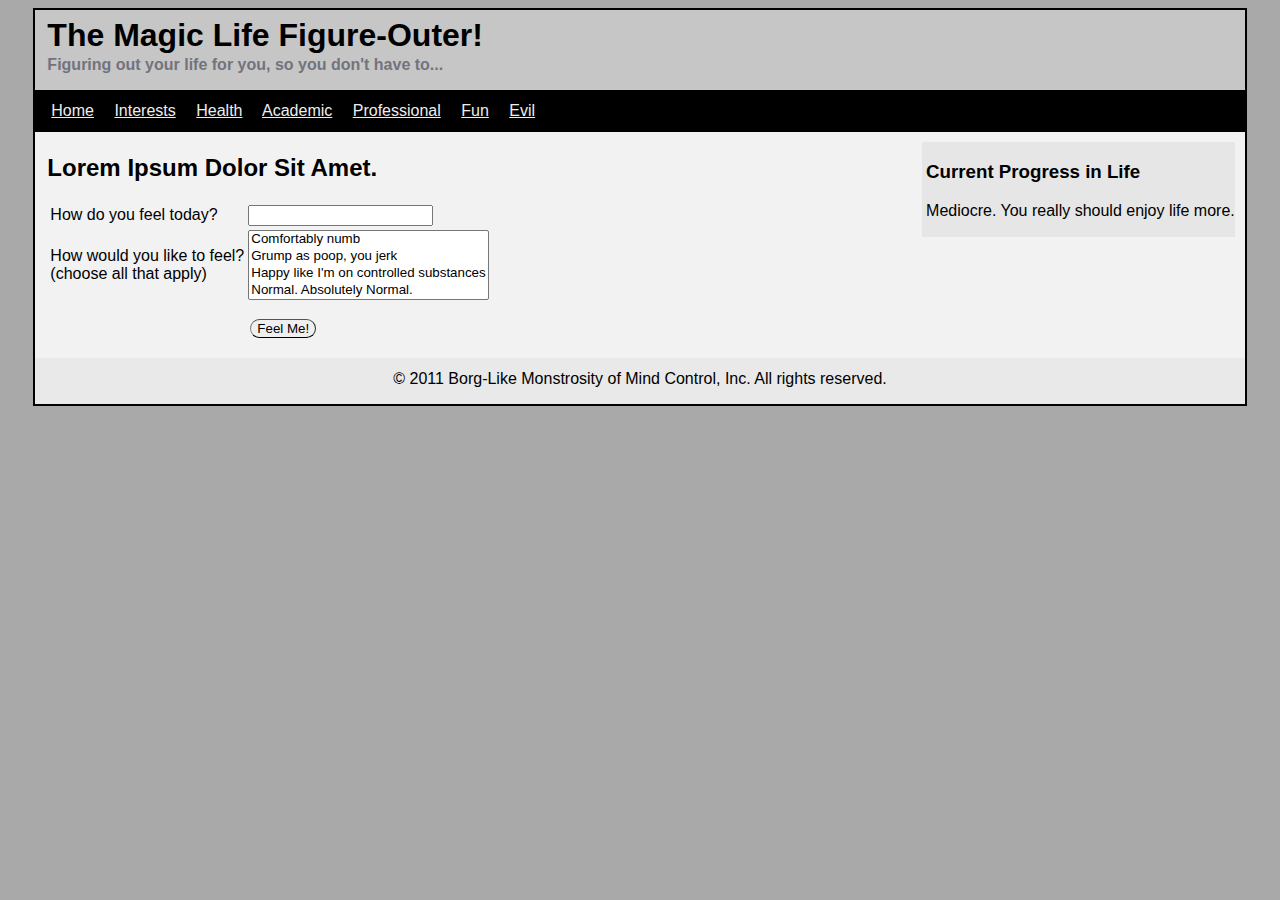
<file: project01/index.html>
<! DOCTYPE html>

<html>
 <head>
 	<title>Life Figure-Outer Application</title>
 	<script src="submit.js"></script>
 	<link rel="stylesheet" type="text/css" href="lifeApplication.css" title="Style1" />
 </head>
 <body>
 	<div id="lifeBox">
 		<div id="heading">
		 	<h1>The Magic Life Figure-Outer!</h1>
		 	<h4>Figuring out your life for you, so you don't have to...</h4>
		</div>
	 	<div id="menuBar">
	 		<a href="#" title="Home sweet home!" onclick="return false">Home</a>
	 		<a href="#" title="What interests you?" onclick="return false">Interests</a>
	 		<a href="#" title="Doctors want your money!" onclick="return false">Health</a>
	 		<a href="#" title="Nerds!" onclick="return false">Academic</a>
	 		<a href="#" title="Please be serious now!" onclick="return false">Professional</a>
	 		<a href="#" title="No funny business!" onclick="return false">Fun</a>
	 		<a href="#" title="Which voice to listen to..." onclick="return false">Evil</a>
	 	</div>
	 	<div id="information">
	 		<h2>Lorem Ipsum Dolor Sit Amet.</h2>
	 		<form name="feelingForm">
	 			<table>
	 				<tr>
	 					<td>
	 						<p>How do you feel today?</p>
	 					</td>
	 					<td>
	 						<input type="text" name="currentFeeling">
	 					</td>
	 				</tr>
	 				<tr>
	 					<td>
	 						<p>How would you like to feel? <br/>
	 						(choose all that apply)</p>
	 					</td>
	 					<td>
	 						<select multiple>
	 							<option value="numb">Comfortably numb</option>
	 							<option value="grumpy">Grump as poop, you jerk</option>
	 							<option value="happy">Happy like I'm on controlled substances</option>
	 							<option value="normal">Normal. Absolutely Normal.</option>
	 						</select>
	 					</td>
	 				</tr>
	 				<tr>
	 					<td id="submit">
	 						<button id="submitButton" onclick="submission()">Feel Me!</button>
	 					</td>
	 				</tr>
	 			</table>
	 		</form>
		 	<div id="status">
		 		<h3>Current Progress in Life</h3>
		 		<p>Mediocre. You really should enjoy life more.</p>
		 	</div>
		 </div>
	 	<p id="copyright">&copy 2011 Borg-Like Monstrosity of Mind Control, Inc. All rights reserved.</p>
	 </div>
 </body>
</html>
</file>
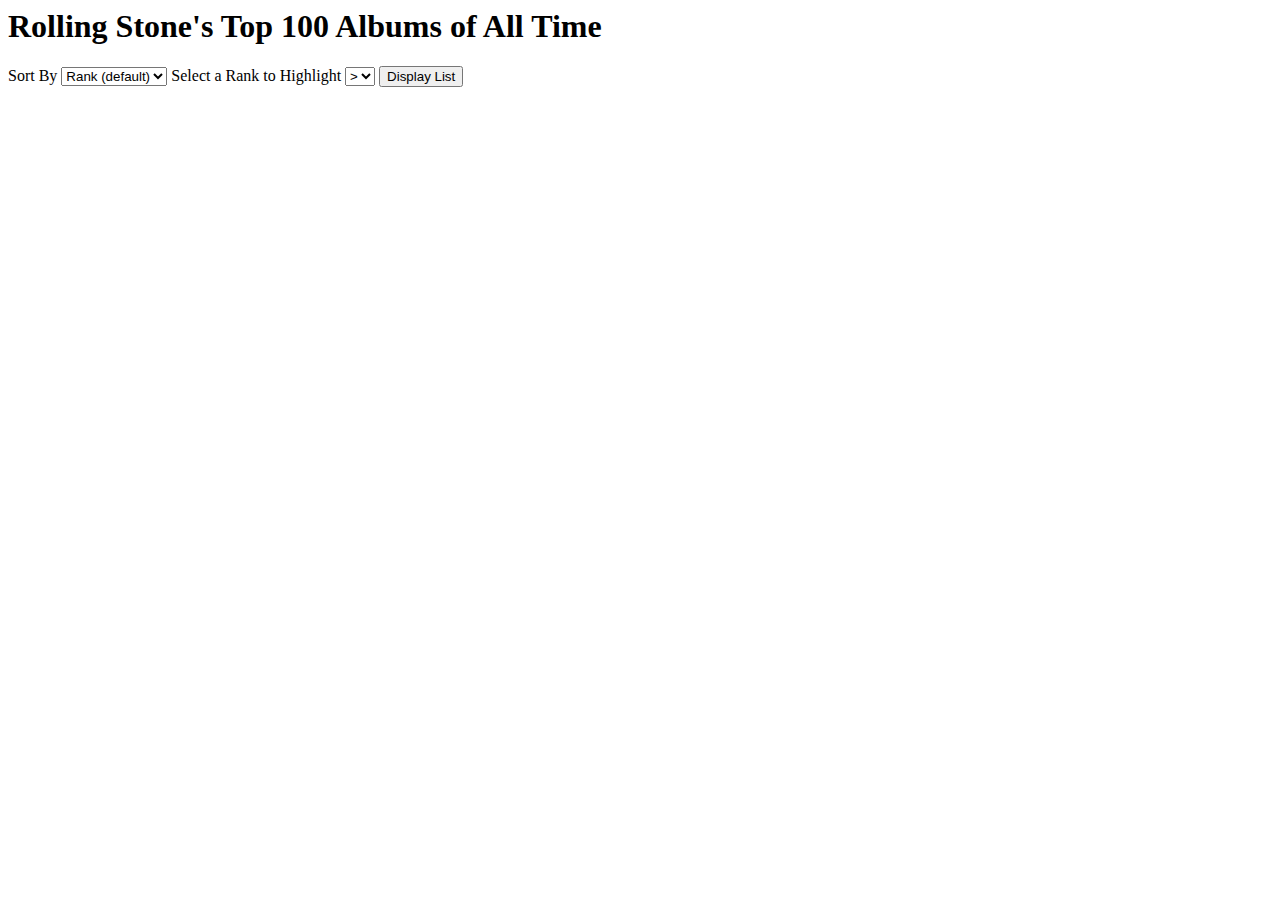
<file: project02/albumForm.html>
<html>
<head>
	<title> Top 100 Albums</title>
</head>
<body>
	<form action="/display_list" method="GET">
		<h1>Rolling Stone's Top 100 Albums of All Time</h1>
		<label for="sortBy">Sort By</label>
		<select name="sortBy">
			<option value="rank">Rank (default)</option>
			<option value="name">Name</option>
			<option value="year">Year</optoin>
		</select>
		<label for="rank">Select a Rank to Highlight</label>
		<select name="rank">
			<<option>>
		</select>
		<input type="submit" value="Display List">
	</form>
</body>
</html>
</file>
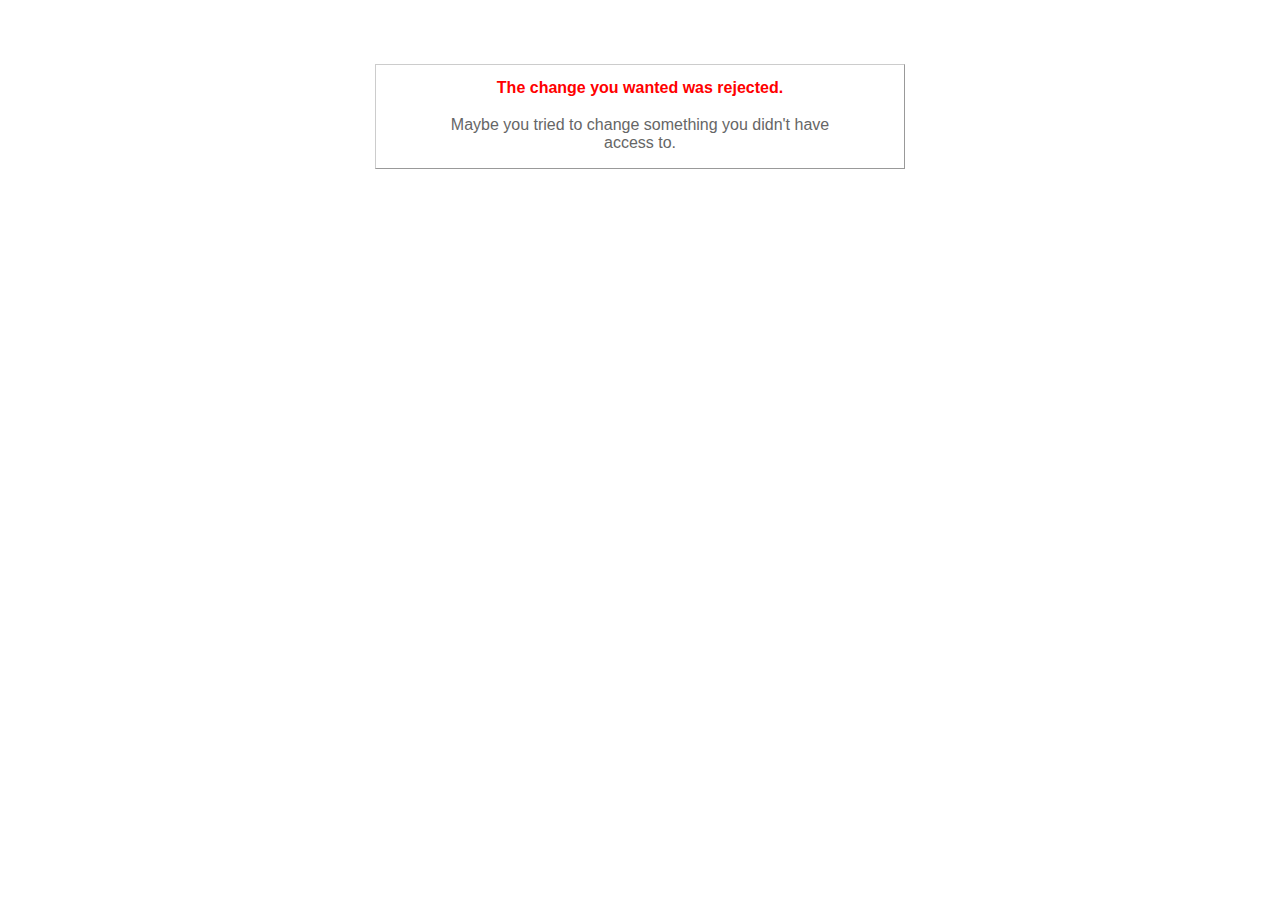
<file: project04/depot/public/422.html>
<!DOCTYPE html>
<html>
<head>
  <title>The change you wanted was rejected (422)</title>
  <style type="text/css">
    body { background-color: #fff; color: #666; text-align: center; font-family: arial, sans-serif; }
    div.dialog {
      width: 25em;
      padding: 0 4em;
      margin: 4em auto 0 auto;
      border: 1px solid #ccc;
      border-right-color: #999;
      border-bottom-color: #999;
    }
    h1 { font-size: 100%; color: #f00; line-height: 1.5em; }
  </style>
</head>

<body>
  <!-- This file lives in public/422.html -->
  <div class="dialog">
    <h1>The change you wanted was rejected.</h1>
    <p>Maybe you tried to change something you didn't have access to.</p>
  </div>
</body>
</html>
</file>
<file: project01/lifeApplication.css>
/* lifeApplication.css */

body {
	background-color: #A9A9A9;
}
#lifeBox {
	margin-right: 2%;
	margin-left: 2%;
	border-style:solid;
	border-width: 2px;
	font-family: "Helvetica", Sans-serif;
}

#heading {
	padding-top: .001em;
	padding-bottom: .001em;
	padding-left: 1%;
	background-color: #C6C6C6;
	line-height: 50%
}

h4 {
	color: #73737D;
}

#menuBar {
	padding-top: 1%;
	padding-bottom: 1%;
	padding-left: 1em;
	background-color: black;
	color: #EDEDED;
	word-spacing: 1em;
}

#information {
	position: relative;
	margin-top: 0em;
	padding-top: .1em;
	padding-bottom: .1em;
	padding-left: 1%;
	background-color: #F2F2F2;
	font-weight: 500;
}

#submitButton {
	position: relative;
	left: 200px;
	border-top-color: black;
	border-left-color: gray;
	border-right-color: gray;
	border-width: 1px;
	border-radius: 3em;
	margin-top: 15px;
}

#submit {
	margin-left: auto;
	margin-right: auto;
}

#status {
	position: absolute;
	top: 10px;
	right: 10px;
	background-color: #E6E6E6;
	padding-bottom: 1px;
	padding-left: 4px;
}

#copyright {
	background-color: #E9E9E9;
	text-align: center;
	margin-bottom: 0em;
	margin-top: 0em;
	padding-top: 1%;
	padding-bottom: 1em;
}

a {
	color: #EDEDED;
}
a:hover {
	color: red;
}
</file>
